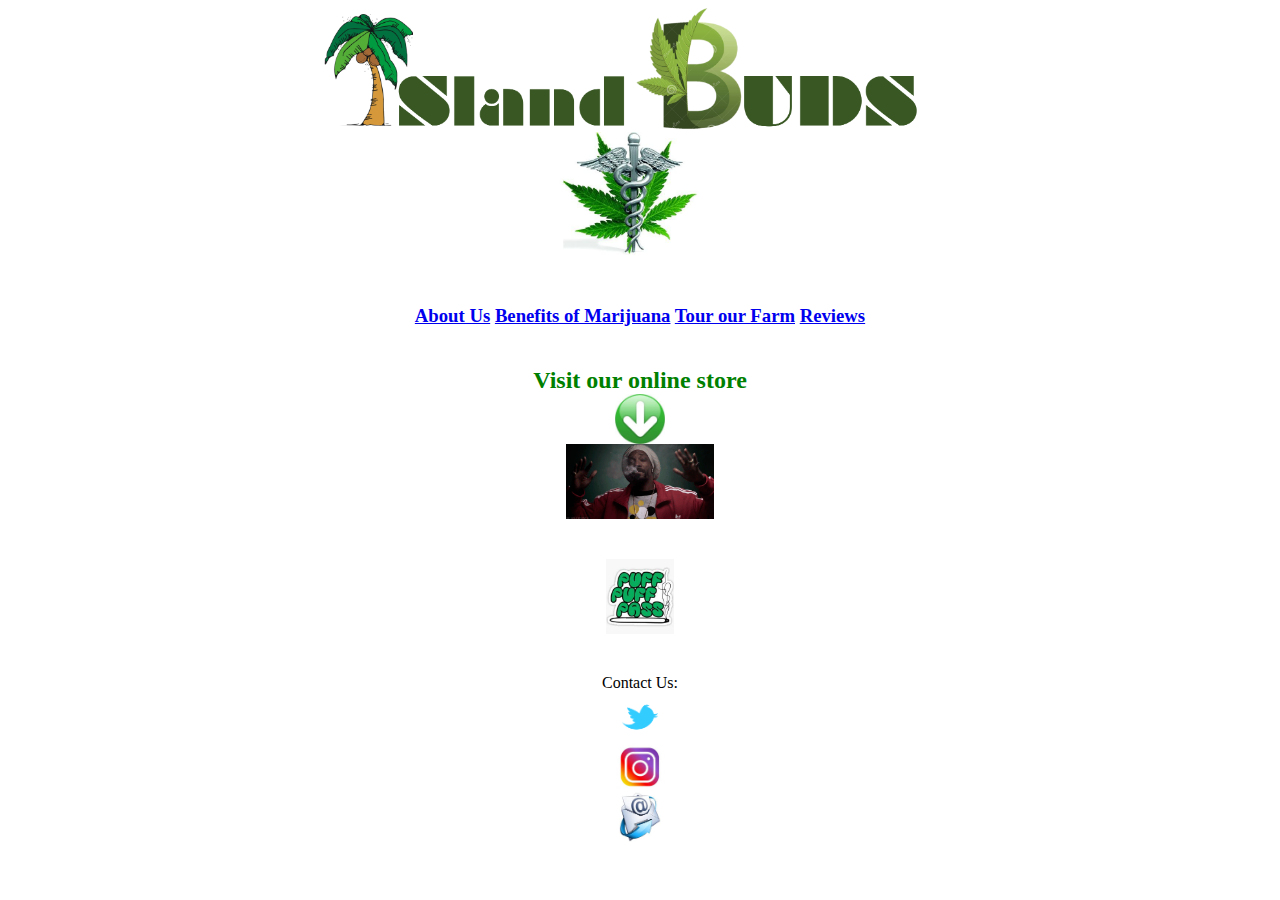
<file: index.html>
<!DocType html>
<html>

<head>
<link rel="stylesheet" href="sarje.css" type="text/css">

<title>
    Island Buds
</title>
</head>

<body>
    <header>

    
    </header>

    <img src="IslandBuds.png">
        

   <section>
      <h3>
       <a href="aboutus.html">About Us</a>
       <a href="benefits.html">Benefits of Marijuana</a>
       <a href="farm.html">Tour our Farm</a>
       <a href="reviews.html">Reviews</a>
    </h3>
   </section>

   
<section>
    <h2>
    Visit our online store
    <img class="imgFoot" src="down.jpg">
    <a href="snoop-gif.gif">
    <img class="imgPass" src="snoop-gif.gif"></a>
    </h2>
</section>

<section>

<img class="imgPass" src="puffpass.jpg">
</section>
    <section>

  Contact Us: <a href="twitter.png"><img class="imgFoot" src="twitter.png"></a>
     <a href="insta.jpg"><img class="imgFoot" src="insta.jpg"> </a>
      <a href="email.jpg"> <img class="imgFoot" src="email.jpg"></a>
    </section>

</body>


</html>
</file>
<file: sarje.css>
/*Page background colour*/

body{
    background-color: white
}

img{
    display: block;
    margin-left: auto;
    margin-right: auto;
    width: 50%;
  }

  section{
      text-align: center;
      margin: 40px;
  }

.imgFoot{
    height: 50px;
    width: auto;
}
.imgPass{
    height: 75px;
    width: auto;
}
h2{
    color: green
}
</file>
